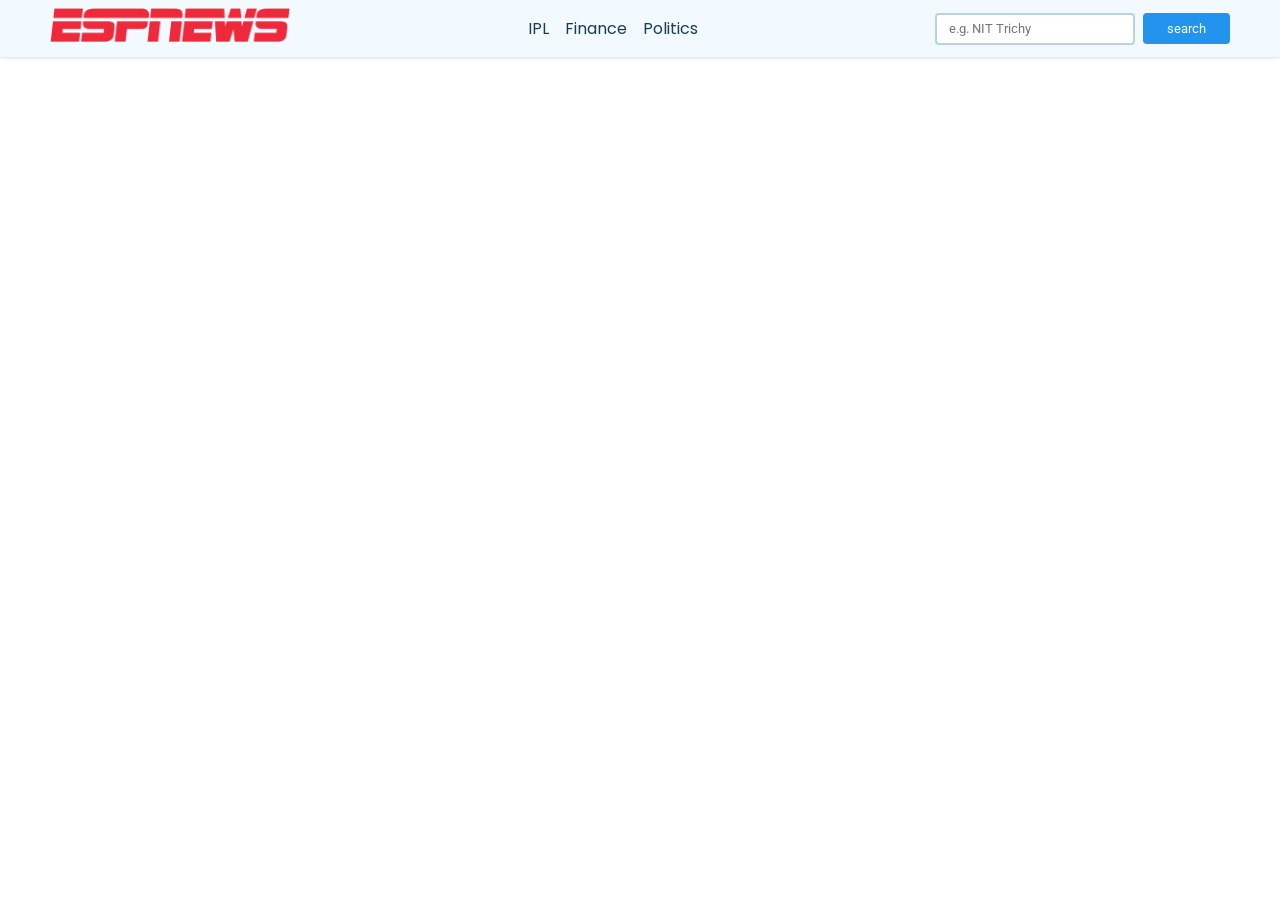
<file: index.html>
<!DOCTYPE html>
<html lang="en">
<head>
    <meta charset="UTF-8">
    <meta name="viewport" content="width=device-width, initial-scale=1.0">
    <title>News app</title>
    <link rel="stylesheet" href="style.css">
</head>
<body>
    <nav>
        <div class="main-nav container flex">
            <a href="#" onclick="reload()" class="company-logo">
                <img src="./assets/Espnnews.png" alt="company logo">
            </a>
            <div class="nav-links">
                <ul  class="flex">
                    <li class="hover-link nav-item" id="ipl" onclick="onNavItemClick('ipl')" >IPL</li>
                    <li class="hover-link nav-item" id="finance" onclick="onNavItemClick('finance')">Finance</li>
                    <li class="hover-link nav-item" id="politics" onclick="onNavItemClick('politics')">Politics</li>
                </ul>
            </div>
            <div class="search-bar flex">
                <input id="search-text" type="text" class="news-input"  placeholder="e.g. NIT Trichy">
                <button id="search-button" class="search-button">search</button>
            </div>
        </div>
    </nav>
    <main>
        <div class="cards-container container flex" id="cards-container">
           
        </div>
    </main> 

    <template id="template-news-card">
        <div class="card">
            <div class="card-header">
                <img src="https://via.placeholder.com/400x200" alt="news-image" id="news-img">
            </div>
            <div class="card-content">
                <h3 id="news-title">This is the title</h3>
                <h6 class="news-source" id="news-source">End gadget 26/06/2024</h6>
                <p class="news-desc" id="news-desc">Lorem ipsum, dolor sit amet consectetur adipisicing elit. Tempore natus atque aliquam praesentium earum temporibus deleniti, obcaecati a repellendus! Pariatur!</p>
            </div>
        </div>
    </template>
    <script src="script.js"></script>
</body>
</html>
</file>
<file: style.css>
@import url("https://fonts.googleapis.com/css?family=Poppins:wght@500&family=Roboto:wght@500&display=swap");

*{
    padding: 0;
    margin: 0;
    box-sizing: border-box;
}

:root{
    --primary-text-color: #183b56;
    --seconday-text-color: #577592;
    --accent-color: #2294ed;
    --accent-color-dark: #1d69a3;
}
body{
    font-family: "Poppins", sans-serif;
    color: var(--primary-text-color);
}

p{
    font-family: "Roboto", sans-serif;
    color: var(--seconday-text-color);
    line-height: 1.4rem;
}style.css

a{
    text-decoration: none;
}

ul{
    list-style: none;
}

.flex{
    display: flex;
    align-items: center;
}

.container{
    max-width: 1180px;
    margin-inline: auto;
    overflow: hidden;

}

nav{
    background-color: #f3faff;
    box-shadow: 0 0 4px #bbd0e2;
    position: fixed;
    top: 0;
    z-index: 99;
    left: 0;
    right: 0;

}

.main-nav{
    justify-content: space-between;
    padding-block: 8px;
}

.company-logo img{
    width: 240px;
    
}

.nav-links ul{
    gap: 16px;
}

.hover-link{
    cursor: pointer;
}

.hover-link:hover{
    color: var(--seconday-text-color);
}

.hover-link:active{
    color: red;
}

.search-bar{
    height: 32px;
    gap: 8px;
}

.news-input{
    width: 200px;
    height: 100%;
    padding-inline: 12px;
    border-radius: 4px;
    border: 2px solid #bbd0e2;
    font-family: "Roboto", sans-serif;
}

.search-button{
    background-color: var(--accent-color);
    color: white;
    padding: 8px 24px;
    border: none;
    border-radius: 4px;
    cursor: pointer;
    font-family: "Roboto", sans-serif;
}

.search-button:hover{
    background-color: var(--accent-color-dark);
}

main{
    padding-block:20px;
    margin-top: 80px;
}

.cards-container{
    justify-content: space-between;
    flex-wrap: wrap;
    row-gap: 20px;
    align-items: start;
}

.card{
    width: 360px;
    min-height: 400x;
    box-shadow: 0 0 4px #d4ecff;
    border-radius: 4px;
    cursor: pointer;
    background-color: #fff;
    overflow: hidden;
    transition: all 0.3s ease-in-out;
}

.card:hover{
    box-shadow: 1px 1px 8px #d4ecff;
    background-color: #f9fdff;
    transform: scale(1.05);
}

.card-header img{
    width: 100%;
    height: 180px;
    object-fit: cover;
}

.card-content{
    padding: 20px;
}

.news-source{
    margin-block: 12px;
}

.nav-item.active{
    color: var(--accent-color);
}
</file>
